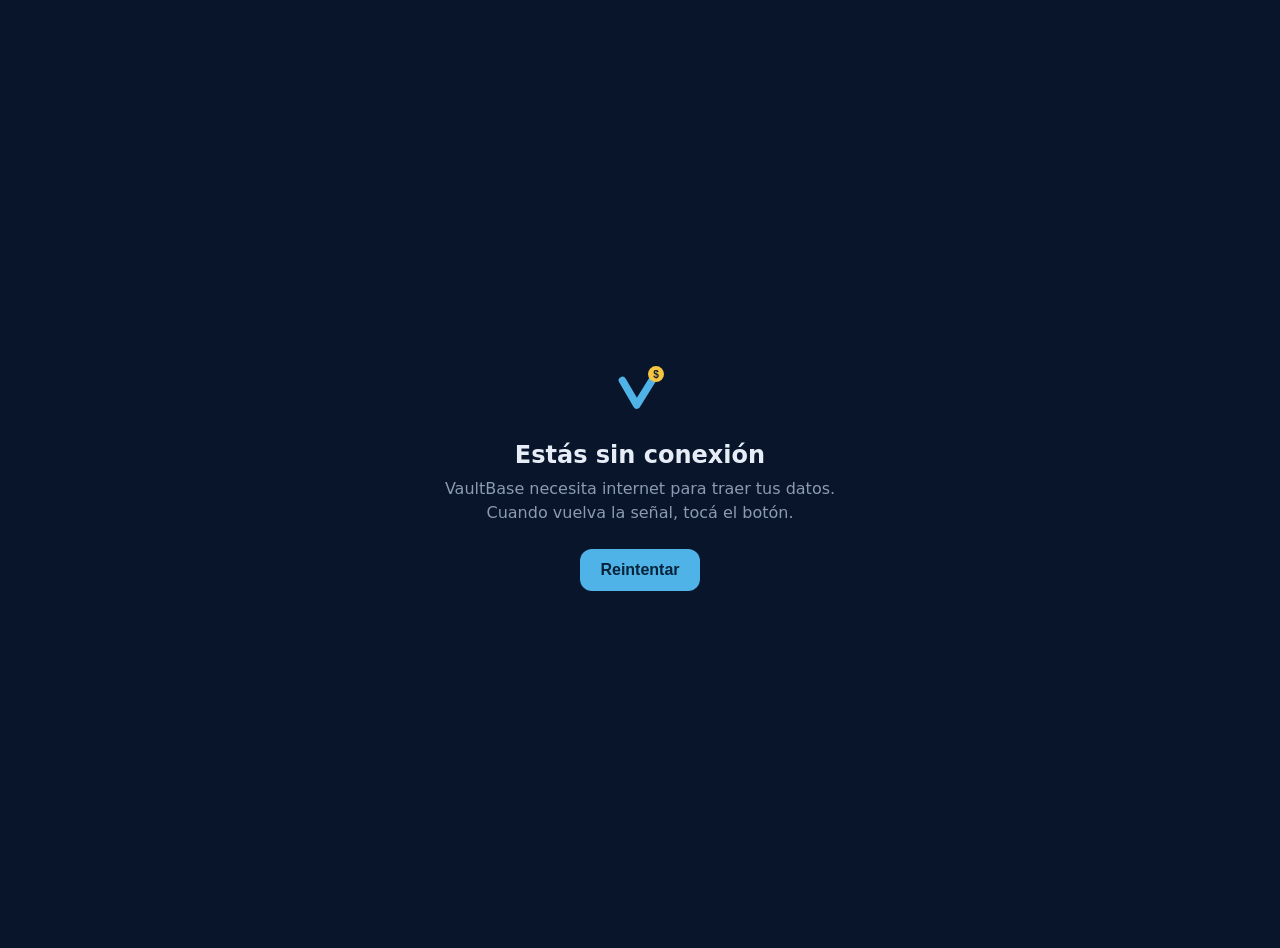
<file: frontend/offline.html>
<!doctype html>
<html lang="es">
<head>
  <meta charset="utf-8" />
  <meta name="viewport" content="width=device-width, initial-scale=1, viewport-fit=cover" />
  <meta name="theme-color" content="#08152A" />
  <title>Sin conexión · VaultBase</title>
  <!-- Sin internet no cargan las fuentes ni Tailwind: esta página trae sus propios estilos -->
  <style>
    html, body { margin: 0; height: 100%; background: #08152A; color: #E6EDF7; font-family: system-ui, sans-serif; }
    body { display: grid; place-items: center; padding: 24px; text-align: center; }
    h1 { font-size: 1.5rem; margin: 16px 0 8px; }
    p { color: #8C9AB3; margin: 0 0 24px; line-height: 1.5; }
    button { background: #4FB3E8; color: #06233A; border: 0; border-radius: 12px; padding: 12px 20px; font-weight: 600; font-size: 1rem; }
  </style>
</head>
<body>
  <main>
    <svg width="64" height="64" viewBox="0 0 120 120" aria-hidden="true">
      <path d="M27 44 L54 90 L90 32" fill="none" stroke="#4FB3E8" stroke-width="14" stroke-linecap="round" stroke-linejoin="round"/>
      <circle cx="90" cy="32" r="15" fill="#F5C542"/>
      <text x="90" y="38.5" text-anchor="middle" font-family="Arial, Helvetica, sans-serif" font-weight="700" font-size="19" fill="#0E1F38">$</text>
    </svg>
    <h1>Estás sin conexión</h1>
    <p>VaultBase necesita internet para traer tus datos.<br />Cuando vuelva la señal, tocá el botón.</p>
    <button onclick="location.reload()">Reintentar</button>
  </main>
</body>
</html>
</file>
